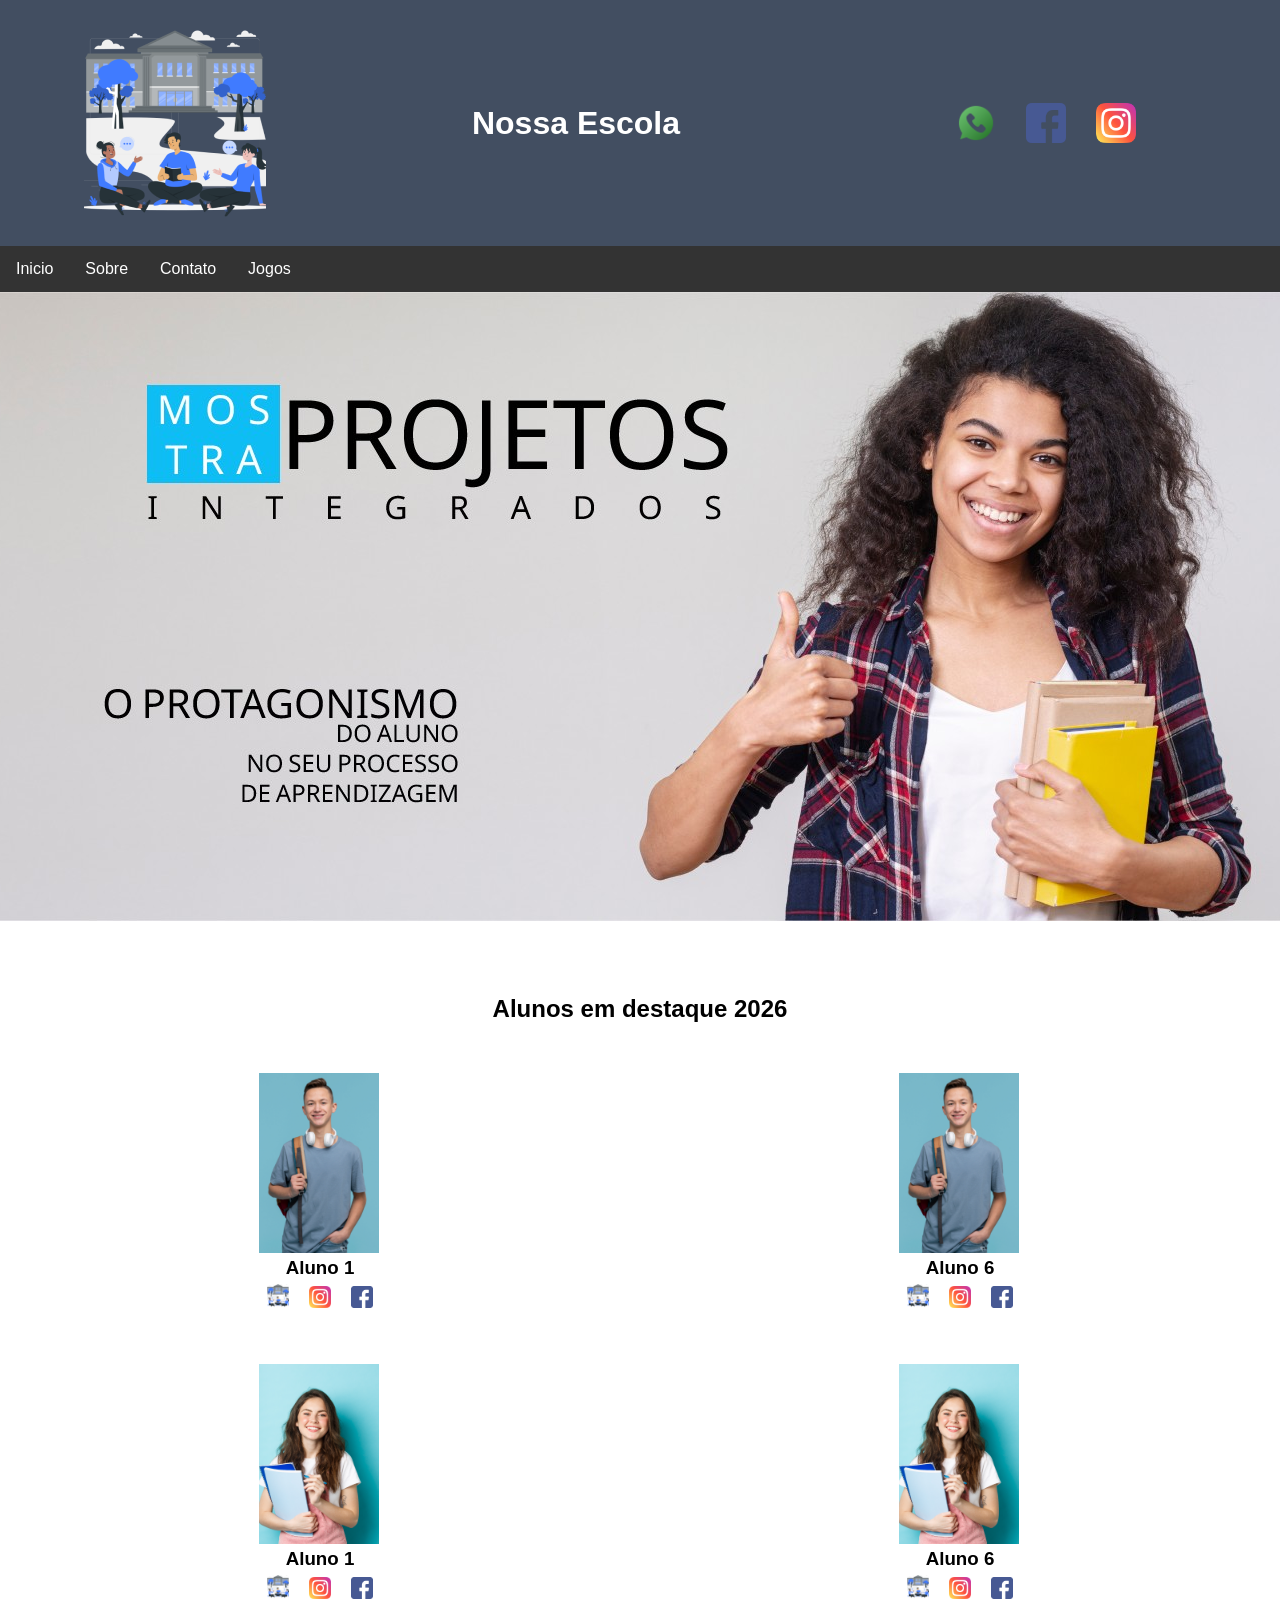
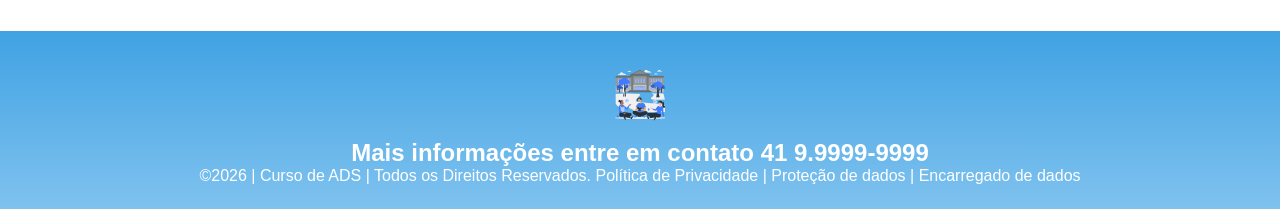
<file: index.html>
<!DOCTYPE html>
<html lang="pt-br">
<head>
<meta charset="UTF-8">
<meta name="viewport" content="width=device-width, initial-scale=1.0">
<title>Home | Nossa Escola</title>
<link rel="stylesheet" href="style.css">
</head>
<body>
<!--header é a parte do cabeçalho do site, é o topo da página-->
<header class="cabecalho-itens">
<img class="cabecalho_imagem" src="logo_nossa_escola.png" alt="Logo da
Página">
<h1 class="titulo_site">Nossa Escola</h1>
<div class="sociais">
<img class="sociais" src="whatsapp.png" alt="Logo do Whats da
Escola">
<img class="sociais" src="facebook.png" alt="Facebook da
Escola">
<img class="sociais" src="instagram.png" alt="instagram da
Escola">
</div>
</header>
<!--menu-->
<ul>
  <li><a href="index.html">Inicio</a></li>
  <li><a href="sobre.html">Sobre</a></li>
  <li><a href="contato.html">Contato</a></li>
  <li><a href="jogos.html">Jogos</a></li>
</ul>


<!--Seção banner 1 é a parte do paragrafo 1 da página-->
<section class="banner1">
<img class="escola.image" src="paragrafo_1_banner.jpg" alt="Banner da Escola">
</section>
<!--Seção estudantes é a parte do paragrafo 2 da página -- "Meninos"-->
<!--altere em "src="estudante_menino_1.png" para src"nome da imagem do menino em
todos abaixo-->
<!--altere em "src="site_school.png" para src"nome da logo em todos abaixo-->
<!--para aumentar os alunos copie a div no edidor que corresponda desde a foto
até os icones abaixo - dúvidas chame o professor-->
<section class="estudante">
<h1 class="estudante_titulo">Alunos em destaque 2026</h1>
<p> </p>
<div class="estudantes_todos">
<div class="estudante-div">
<img class="estudante-imagem" src="estudante_menino.png" alt="Foto da
turma do 1CDS do ano de 2026">
<h3 class="estudante-nome">Aluno 1</h3>
<a href="https://cursos.alura.com.br/dashboard">
<p> </p>
<img class="estudante-icone" src="logo_nossa_escola.png" alt="Link do Site da
escola"></a>
<img class="estudante-icone" src="instagram.png" alt="Link do
Instagram">
<img class="estudante-icone" src="facebook.png" alt="Link do Facebook">
</div>

<div class="estudante-div">
<img class="estudante-imagem" src="estudante_menino.png" alt="Foto da
turma do 1CDS do ano de 2026">
<h3 class="estudante-nome">Aluno 6</h3>
<a href="https://cursos.alura.com.br/dashboard">
<p> </p>
<img class="estudante-icone" src="logo_nossa_escola.png" alt="Link do
Site da escola"></a>
<img class="estudante-icone" src="instagram.png" alt="Link do
Instagram">
<img class="estudante-icone" src="facebook.png" alt="Link do
Facebook">
</div>
</div>
</section>

<!--Seção estudantes é a parte do paragrafo 3 da página -- "Meninas"-->
<!--altere em "src="estudante_menina_1.png" para src"nome da imagem do menina em
todas abaixo-->
<!--altere em "src="site_school.png" para src"nome da logo em todos abaixo-->
<section class="estudante">
<div class="estudantes_todos">
<div class="estudante-div">
<img class="estudante-imagem" src="estudante_menina.png" alt="Foto da
turma do 1CDS do ano de 2023">
<h3 class="estudante-nome">Aluno 1</h3>
<a href="https://cursos.alura.com.br/dashboard">
<p> </p>
<img class="estudante-icone" src="logo_nossa_escola.png" alt="Link do Site da
escola"></a>
<img class="estudante-icone" src="instagram.png" alt="Link do Instagram">
<img class="estudante-icone" src="facebook.png" alt="Link do Facebook">
</div>
<div class="estudante-div">
<img class="estudante-imagem" src="estudante_menina.png" alt="Foto da turma do
1CDS do ano de 2023">
<h3 class="estudante-nome">Aluno 6</h3>
<a href="https://cursos.alura.com.br/dashboard">
<p> </p>
<img class="estudante-icone" src="logo_nossa_escola.png" alt="Link do Site
da escola"></a>
<img class="estudante-icone" src="instagram.png" alt="Link do
Instagram">
<img class="estudante-icone" src="facebook.png" alt="Link do
Facebook">
</div>
</div>
</section>
<!--Seção rodapé é a parte final da paragrafo 3 da página-->
<footer class="escola">
<img class="logo_rodape" src="logo_nossa_escola.png" alt="Logo da Escola">
<h2 class="escola-título">Mais informações entre em contato<a class="link"

href="https://wa.me/5541999999999"> 41 9.9999-9999 </a></h2>
<p></p>
<p>©2026 | Curso de ADS | Todos os Direitos Reservados.
Política de Privacidade | Proteção de dados | Encarregado de dados</p>
<p> </p>
</footer>
</body>
</html>
</file>
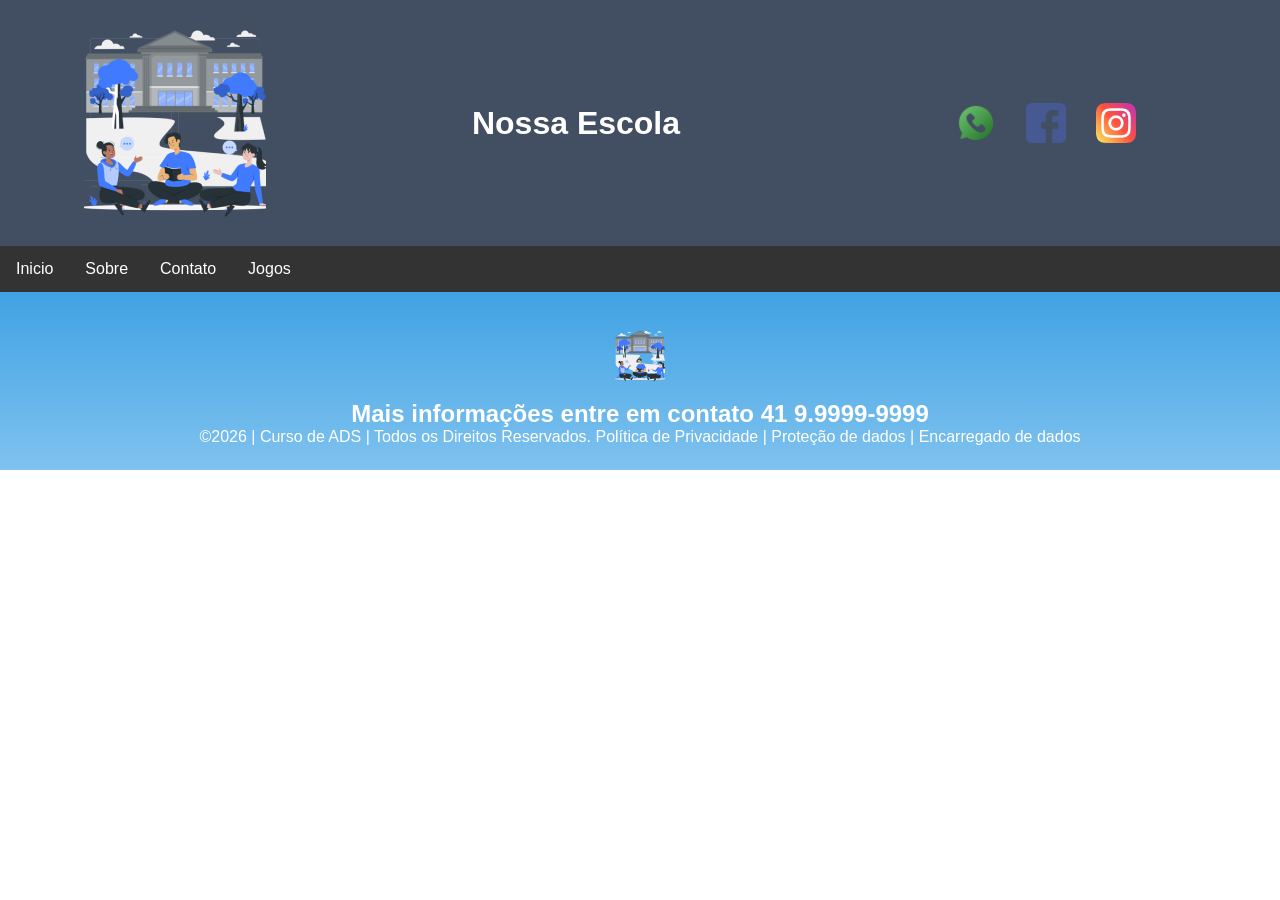
<file: contato.html>
<!DOCTYPE html>
<html lang="pt-br">
<head>
<meta charset="UTF-8">
<meta name="viewport" content="width=device-width, initial-scale=1.0">
<title>Home | Nossa Escola</title>
<link rel="stylesheet" href="style.css">
</head>
<body>
<!--header é a parte do cabeçalho do site, é o topo da página-->
<header class="cabecalho-itens">
<img class="cabecalho_imagem" src="logo_nossa_escola.png" alt="Logo da
Página">
<h1 class="titulo_site">Nossa Escola</h1>
<div class="sociais">
<img class="sociais" src="whatsapp.png" alt="Logo do Whats da
Escola">
<img class="sociais" src="facebook.png" alt="Facebook da
Escola">
<img class="sociais" src="instagram.png" alt="instagram da
Escola">
</div>
</header>
<!--menu-->
<ul>
  <li><a href="index.html">Inicio</a></li>
  <li><a href="sobre.html">Sobre</a></li>
  <li><a href="contato.html">Contato</a></li>
  <li><a href="jogos.html">Jogos</a></li>
</ul>




<!--conteudo-->

<!--Seção rodapé é a parte final da paragrafo 3 da página-->
<footer class="escola">
<img class="logo_rodape" src="logo_nossa_escola.png" alt="Logo da Escola">
<h2 class="escola-título">Mais informações entre em contato<a class="link"

href="https://wa.me/5541999999999"> 41 9.9999-9999 </a></h2>
<p></p>
<p>©2026 | Curso de ADS | Todos os Direitos Reservados.
Política de Privacidade | Proteção de dados | Encarregado de dados</p>
<p> </p>
</footer>
</body>
</html>
</file>
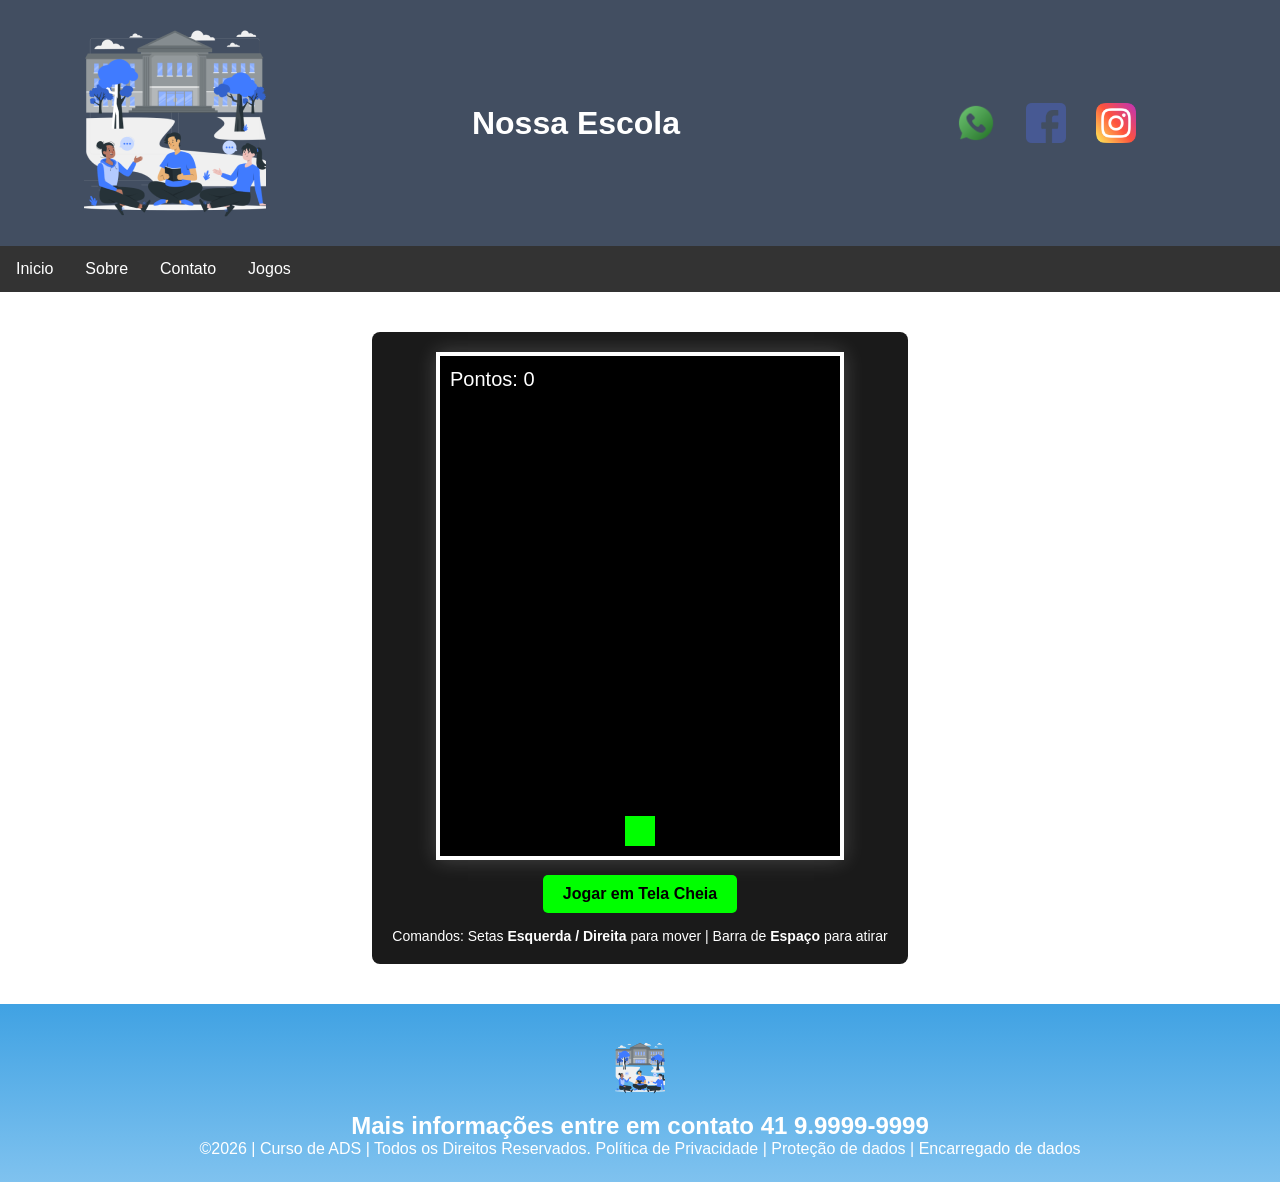
<file: jogos.html>
<!DOCTYPE html>
<html lang="pt-br">
<head>
<meta charset="UTF-8">
<meta name="viewport" content="width=device-width, initial-scale=1.0">
<title>Home | Nossa Escola</title>
<link rel="stylesheet" href="style.css">
</head>
<body>
<!--header é a parte do cabeçalho do site, é o topo da página-->
<header class="cabecalho-itens">
<img class="cabecalho_imagem" src="logo_nossa_escola.png" alt="Logo da
Página">
<h1 class="titulo_site">Nossa Escola</h1>
<div class="sociais">
<img class="sociais" src="whatsapp.png" alt="Logo do Whats da
Escola">
<img class="sociais" src="facebook.png" alt="Facebook da
Escola">
<img class="sociais" src="instagram.png" alt="instagram da
Escola">
</div>
</header>
<!--menu-->
<ul>
  <li><a href="index.html">Inicio</a></li>
  <li><a href="sobre.html">Sobre</a></li>
  <li><a href="contato.html">Contato</a></li>
  <li><a href="jogos.html">Jogos</a></li>
</ul>






<!--conteudo-->

<div id="game-container">
    <canvas id="gameCanvas" width="400" height="500"></canvas>
    
    <!-- Novo botão de Tela Cheia -->
    <button id="fullscreenBtn">Jogar em Tela Cheia</button>
    
    <div class="instructions">
        Comandos: Setas <strong>Esquerda / Direita</strong> para mover | Barra de <strong>Espaço</strong> para atirar
    </div>
</div>


   

<!--Seção rodapé é a parte final da paragrafo 3 da página-->
<footer class="escola">
<img class="logo_rodape" src="logo_nossa_escola.png" alt="Logo da Escola">
<h2 class="escola-título">Mais informações entre em contato<a class="link"

href="https://wa.me/5541999999999"> 41 9.9999-9999 </a></h2>
<p></p>
<p>©2026 | Curso de ADS | Todos os Direitos Reservados.
Política de Privacidade | Proteção de dados | Encarregado de dados</p>
<p> </p>
</footer>
</body>
</html>

 <!-- Chamada obrigatória para o script do seu jogo -->
    <script src="script.js"></script>
</file>
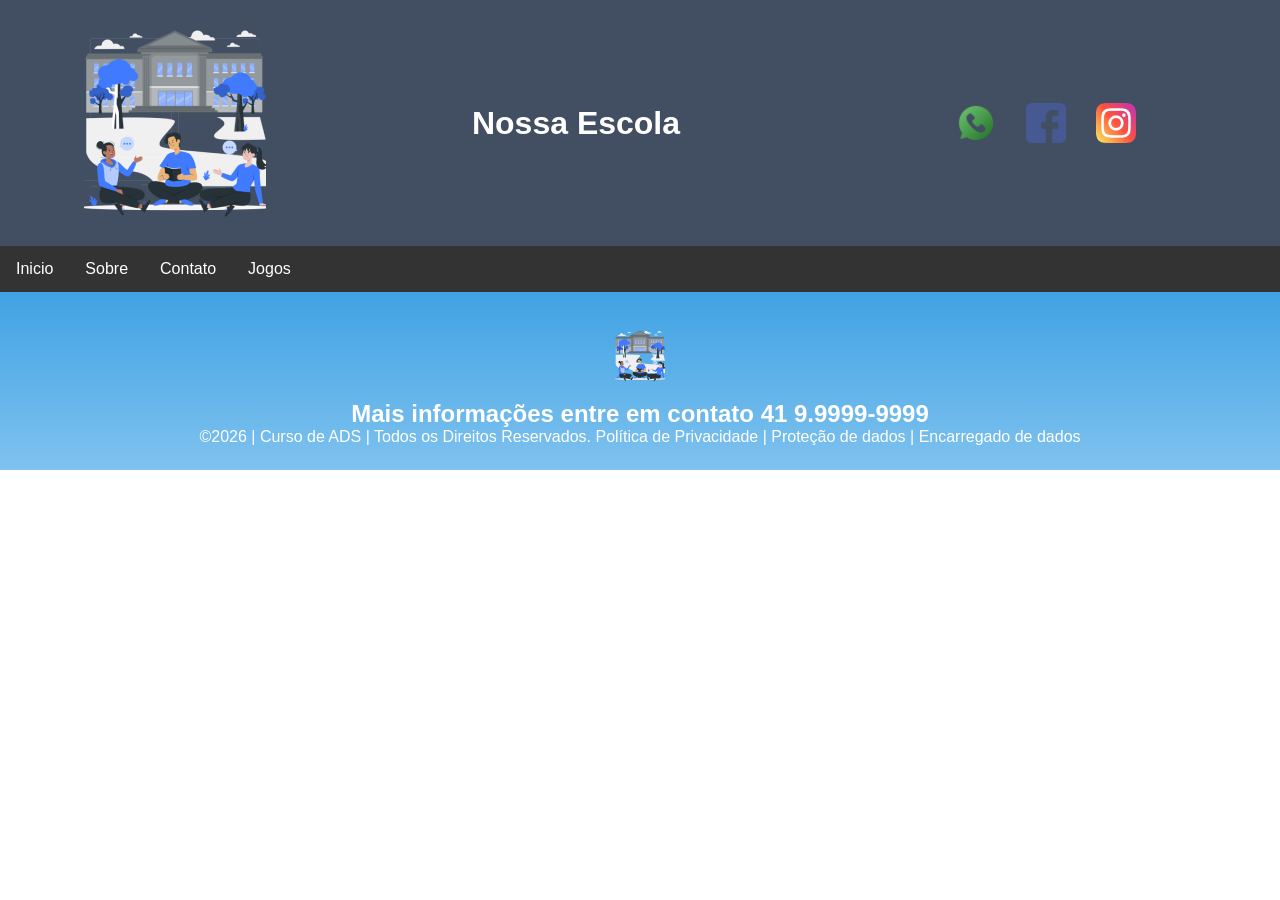
<file: sobre.html>
<!DOCTYPE html>
<html lang="pt-br">
<head>
<meta charset="UTF-8">
<meta name="viewport" content="width=device-width, initial-scale=1.0">
<title>Home | Nossa Escola</title>
<link rel="stylesheet" href="style.css">
</head>
<body>
<!--header é a parte do cabeçalho do site, é o topo da página-->
<header class="cabecalho-itens">
<img class="cabecalho_imagem" src="logo_nossa_escola.png" alt="Logo da
Página">
<h1 class="titulo_site">Nossa Escola</h1>
<div class="sociais">
<img class="sociais" src="whatsapp.png" alt="Logo do Whats da
Escola">
<img class="sociais" src="facebook.png" alt="Facebook da
Escola">
<img class="sociais" src="instagram.png" alt="instagram da
Escola">
</div>
</header>
<!--menu-->
<ul>
  <li><a href="index.html">Inicio</a></li>
  <li><a href="sobre.html">Sobre</a></li>
  <li><a href="contato.html">Contato</a></li>
  <li><a href="jogos.html">Jogos</a></li>
</ul>



<!--conteudo-->

<!--Seção rodapé é a parte final da paragrafo 3 da página-->
<footer class="escola">
<img class="logo_rodape" src="logo_nossa_escola.png" alt="Logo da Escola">
<h2 class="escola-título">Mais informações entre em contato<a class="link"

href="https://wa.me/5541999999999"> 41 9.9999-9999 </a></h2>
<p></p>
<p>©2026 | Curso de ADS | Todos os Direitos Reservados.
Política de Privacidade | Proteção de dados | Encarregado de dados</p>
<p> </p>
</footer>
</body>
</html>
</file>
<file: style.css>
*{
margin: 0;
padding: 0;
box-sizing: border-box;
}
body{
font-family: "Poppins", sans-serif;
}
header{
background-color: #424e61;
color: white;
width: 100%;
padding: 20px;
}
.cabecalho-itens{
max-width: 1980px;
margin: 0 auto;
display: flex;
align-items: center;
justify-content: center;
}
.cabecalho-imagem{
width: 10%;
display: flex;
justify-content: flex-start;
align-items: center;
}
.titulo_site{
padding: 50px;
text-align: center;
width: 50%;
font: 30px;
}
.sociais{
display: flex;
justify-content: flex-end;
width: 25%;
padding-right: 30px;
}
.banner1{
display: flex;
justify-content: center;
}
.estudante_titulo{
padding: 50px;
text-align: center;

}
.estudante-nome{
text-align: center;
}
.estudante-imagem{
width: 120px;
}
.estudante-icone{
width: 38px;
padding: 4px 8px;
}
.estudante{
background-image: background-color(#faae43);
padding: 24px 0;
}

.estudante.div{
text-align: center;
padding: 24px 0;
}
.estudantes_todos{
display: flex;
justify-content: space-around;
}
.escola{
background-image: linear-gradient(#40A2E3,#7FC2EF);
color: white;
display: flex;
justify-content:center;
padding: 24px 0;
text-align:center;
display:block;
}
.escola-titulo{
padding: 50px;
text-align: center;
}
.logo_rodape{
height: 80px;
padding: 12px 0;

}

.link{
color: #ffffff;
text-decoration: none;
}

ul {
  list-style-type: none;
  margin: 0;
  padding: 0;
  overflow: hidden;
  background-color: #333333;
}

ul li {
  float: left;
}

ul li a {
  display: block;
  color: white;
  text-align: center;
  padding: 14px 16px;
  text-decoration: none;
}

ul li a:hover {
  background-color: #111111;
}

 /* Container do jogo em modo normal */
    #game-container {
        display: flex;
        flex-direction: column;
        align-items: center;
        justify-content: center;
        margin: 40px auto; 
        text-align: center;
        background-color: #1a1a1a; /* Fundo do container */
        padding: 20px;
        border-radius: 8px;
        width: fit-content;
    }

    /* Estilo do canvas */
    canvas {
        border: 4px solid #fff;
        background-color: #000;
        box-shadow: 0 0 20px rgba(255, 255, 255, 0.2);
        display: block;
        max-width: 100%; /* Garante responsividade */
        height: auto;
    }

    /* Estilo do Botão */
    #fullscreenBtn {
        margin-top: 15px;
        padding: 10px 20px;
        font-size: 16px;
        font-weight: bold;
        background-color: #00ff00;
        color: #000;
        border: none;
        border-radius: 5px;
        cursor: pointer;
        transition: background 0.2s;
    }

    #fullscreenBtn:hover {
        background-color: #00cc00;
    }

    .instructions {
        color: #fff;
        margin-top: 15px;
        font-size: 14px;
    }

    /* REGRA MATADORA: O que acontece quando o container entra em Tela Cheia */
    #game-container:fullscreen {
        width: 100vw;
        height: 100vh;
        background-color: #000; /* Fundo preto na tela cheia */
        margin: 0;
        padding: 0;
        justify-content: center;
    }

    /* Faz o canvas crescer proporcionalmente na tela cheia */
    #game-container:fullscreen canvas {
        height: 80vh; /* Ocupa 80% da altura da tela para sobrar espaço para o botão/instruções */
        width: auto;
    }
</file>
